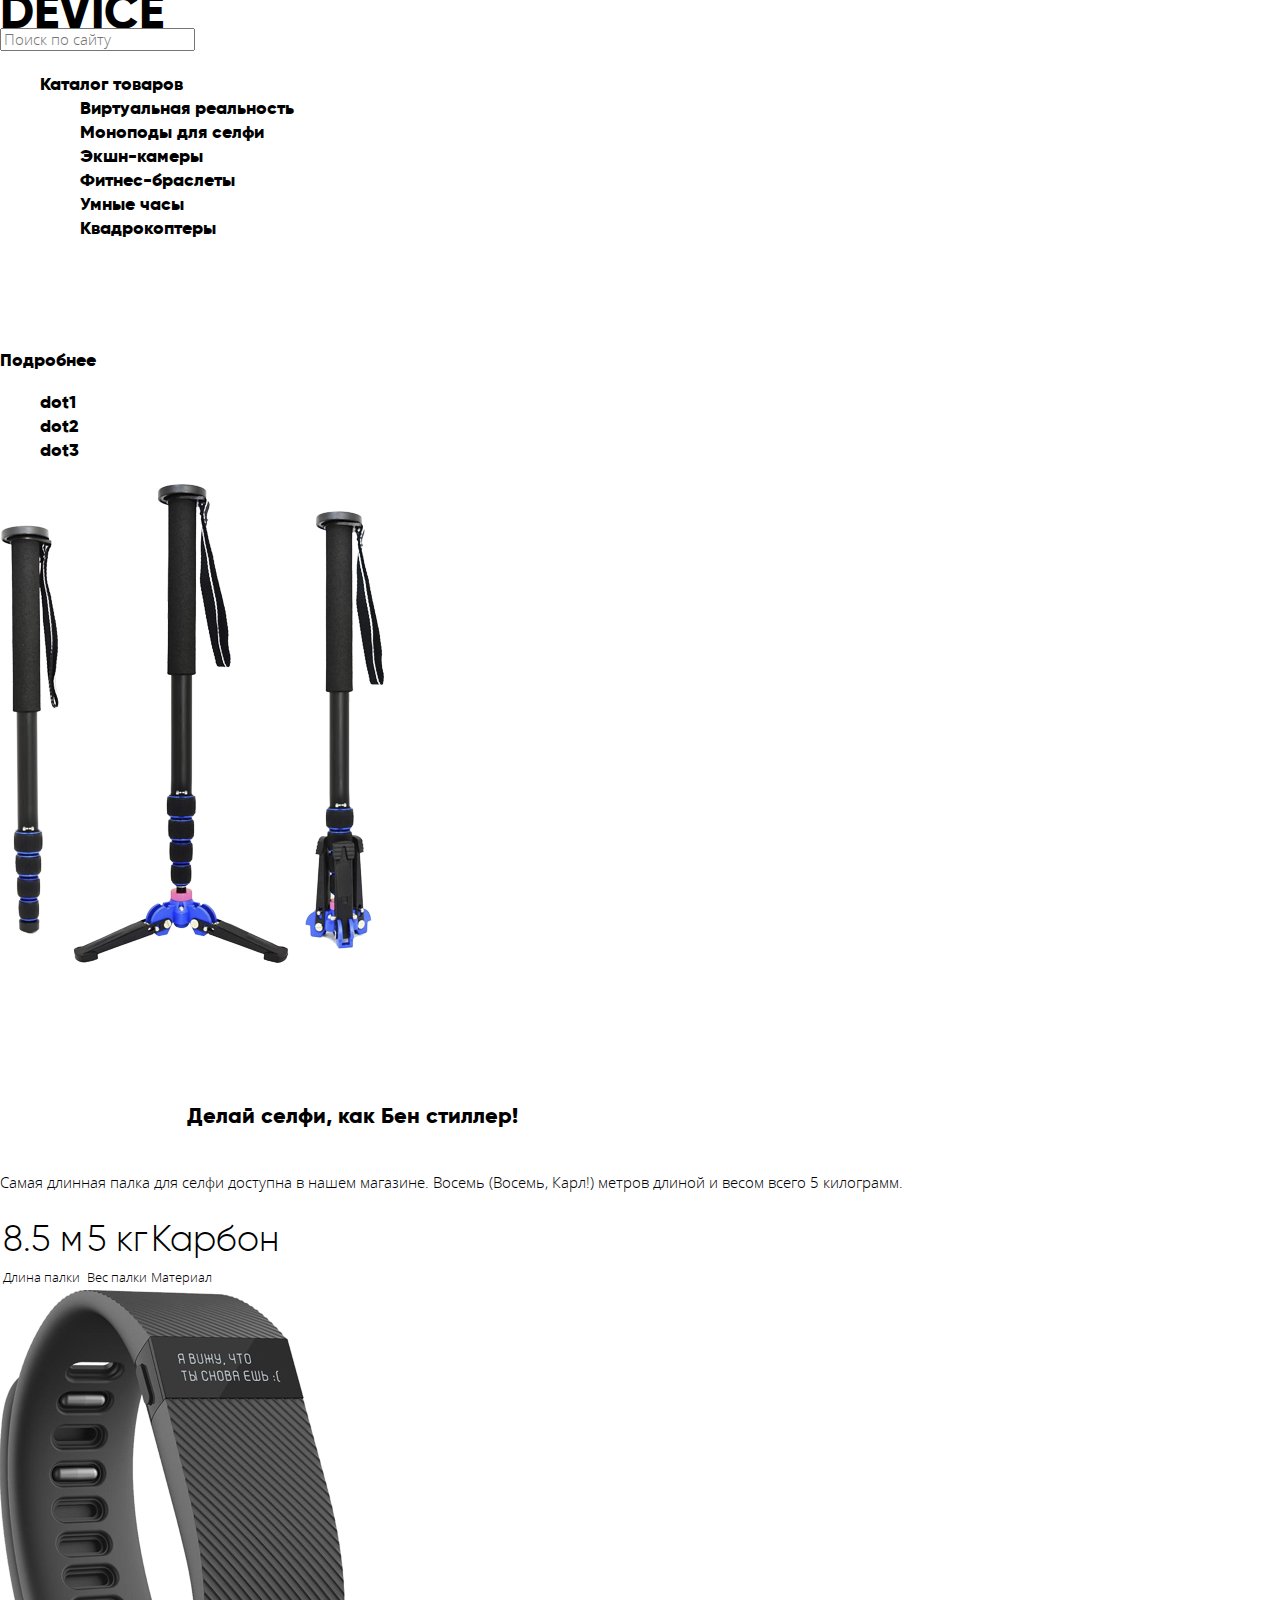
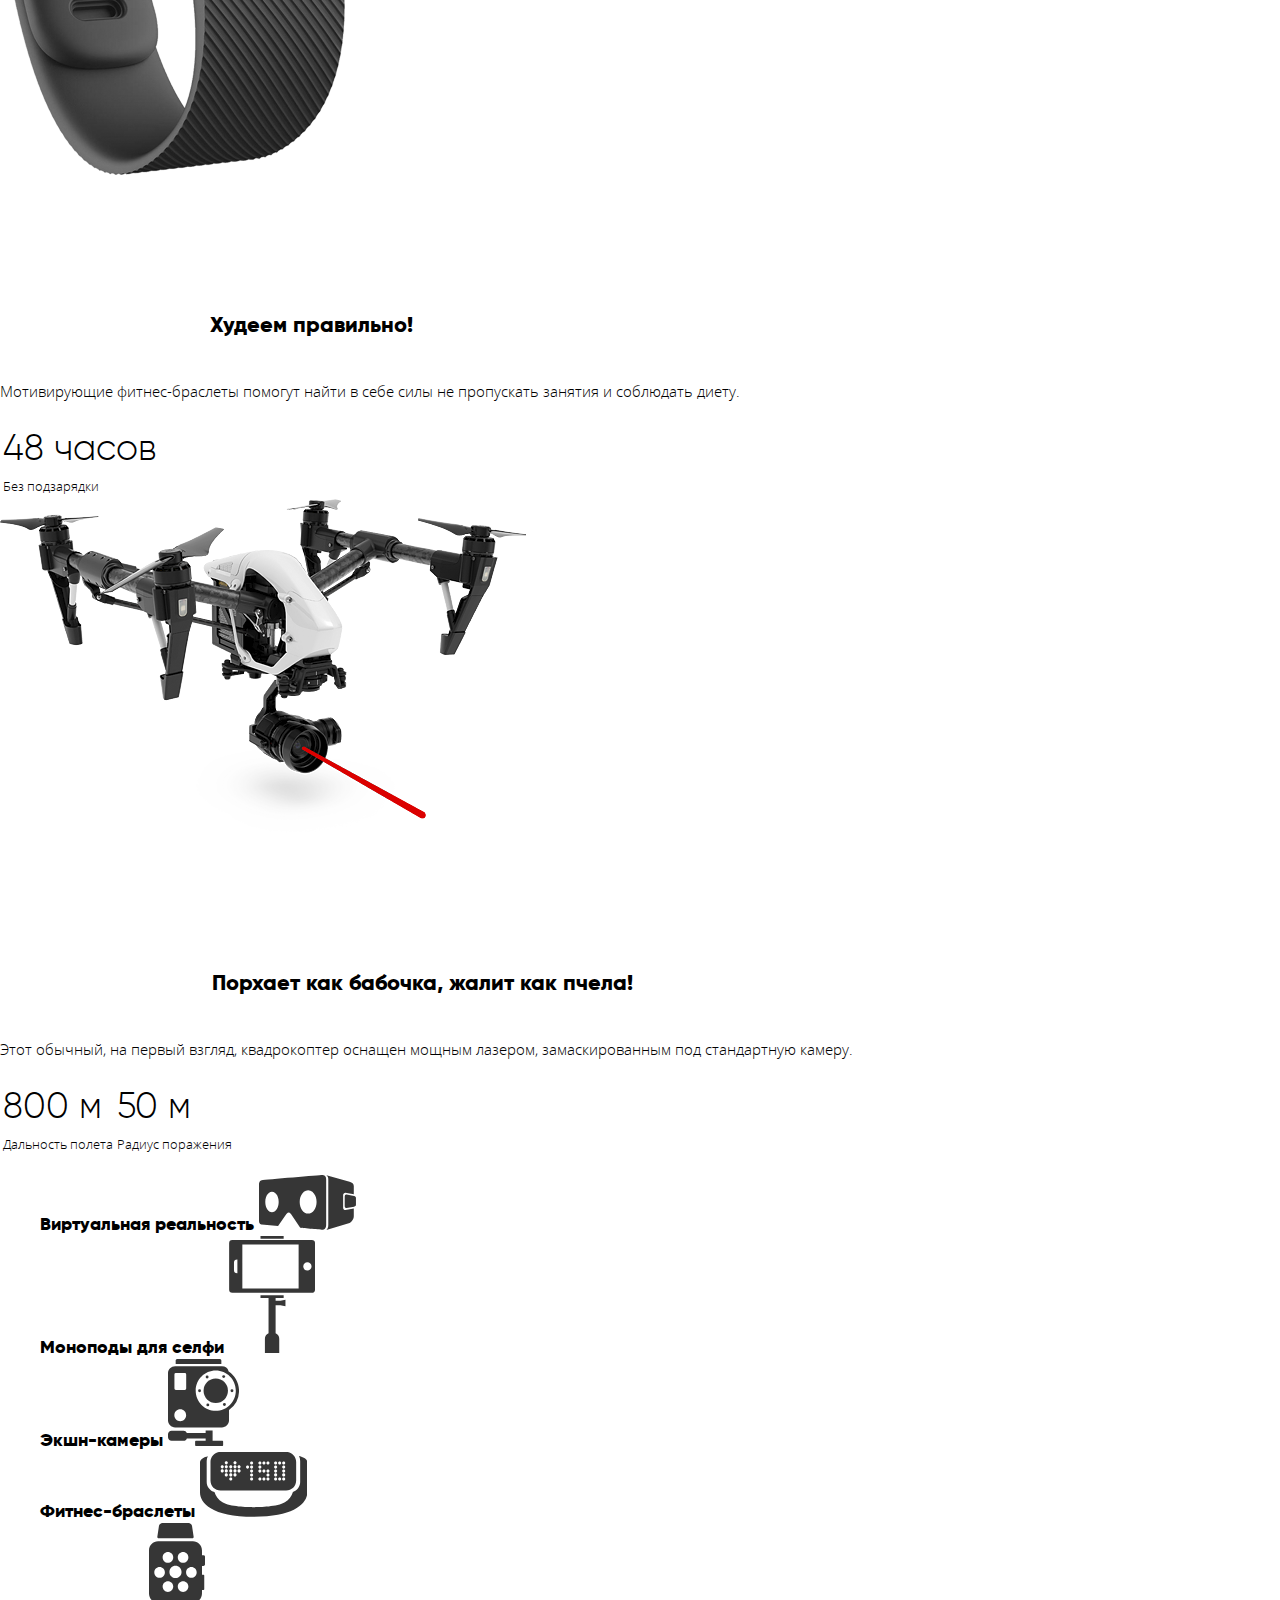
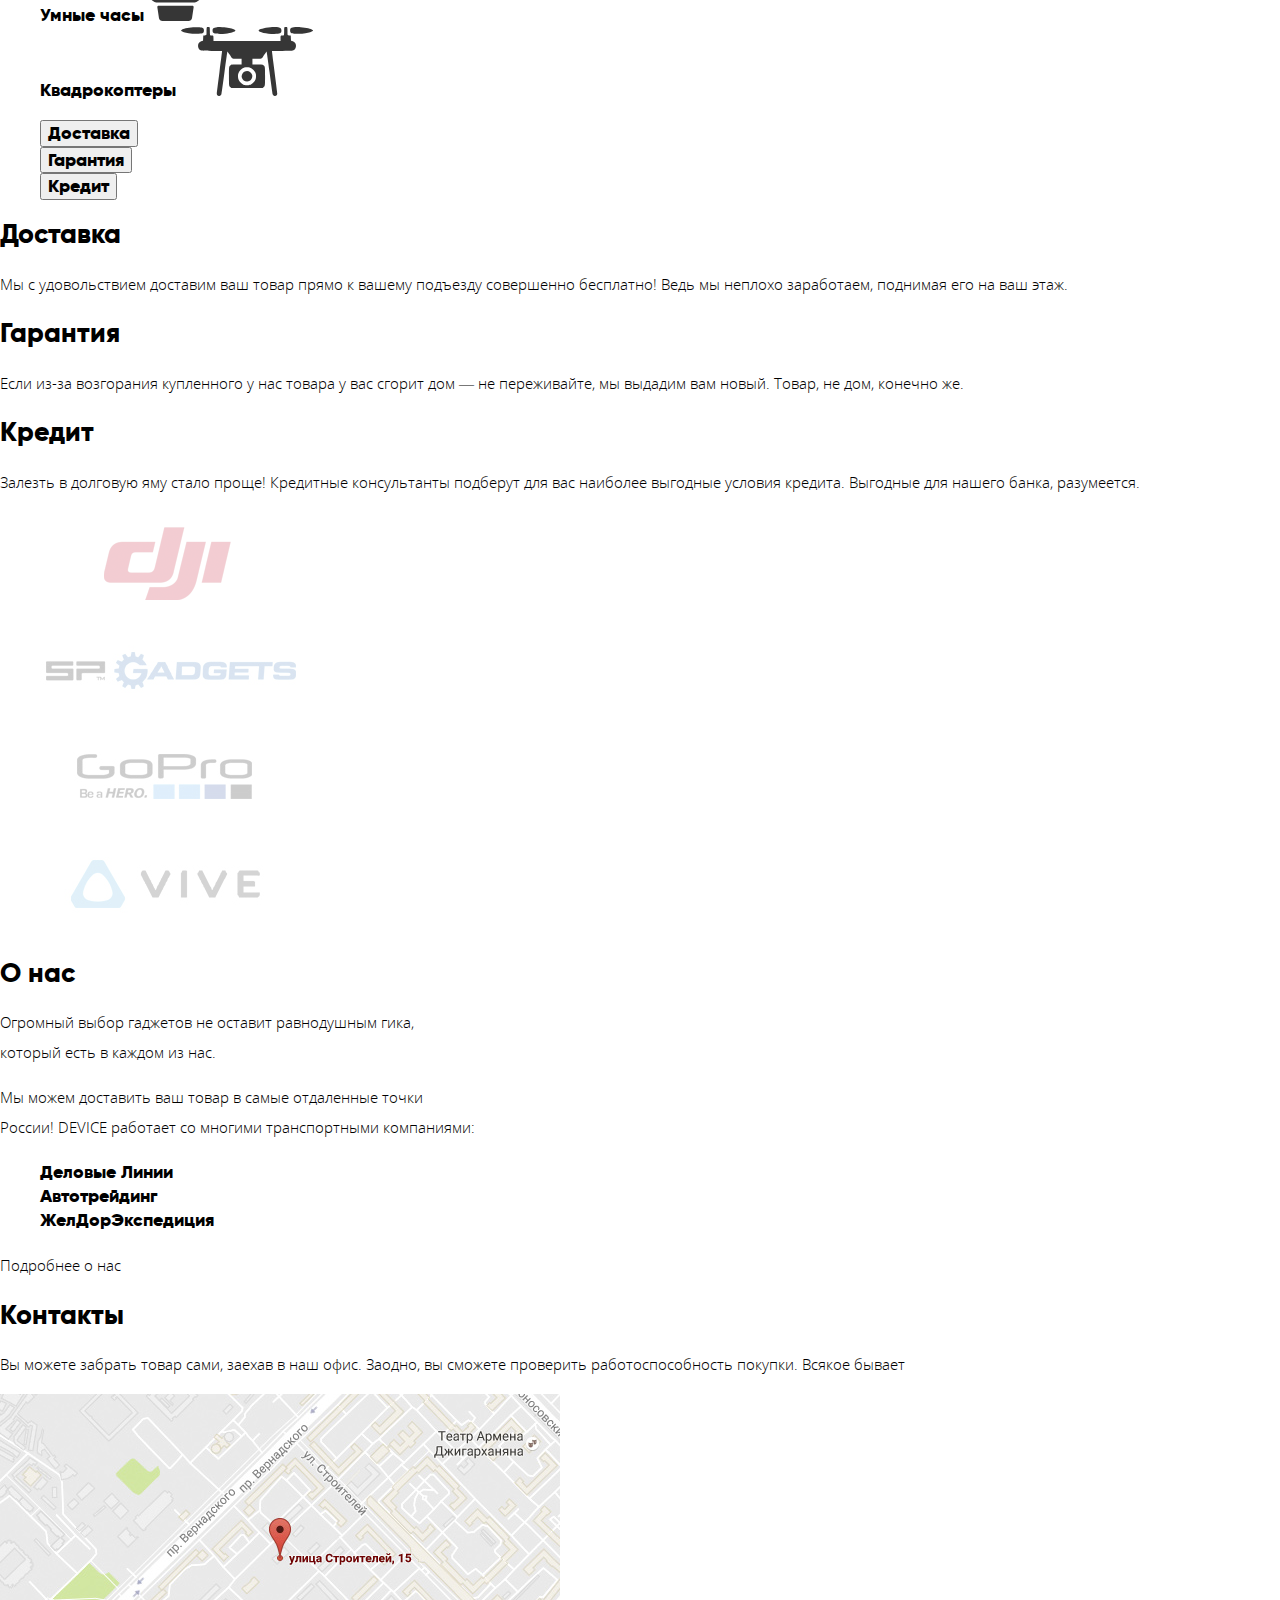
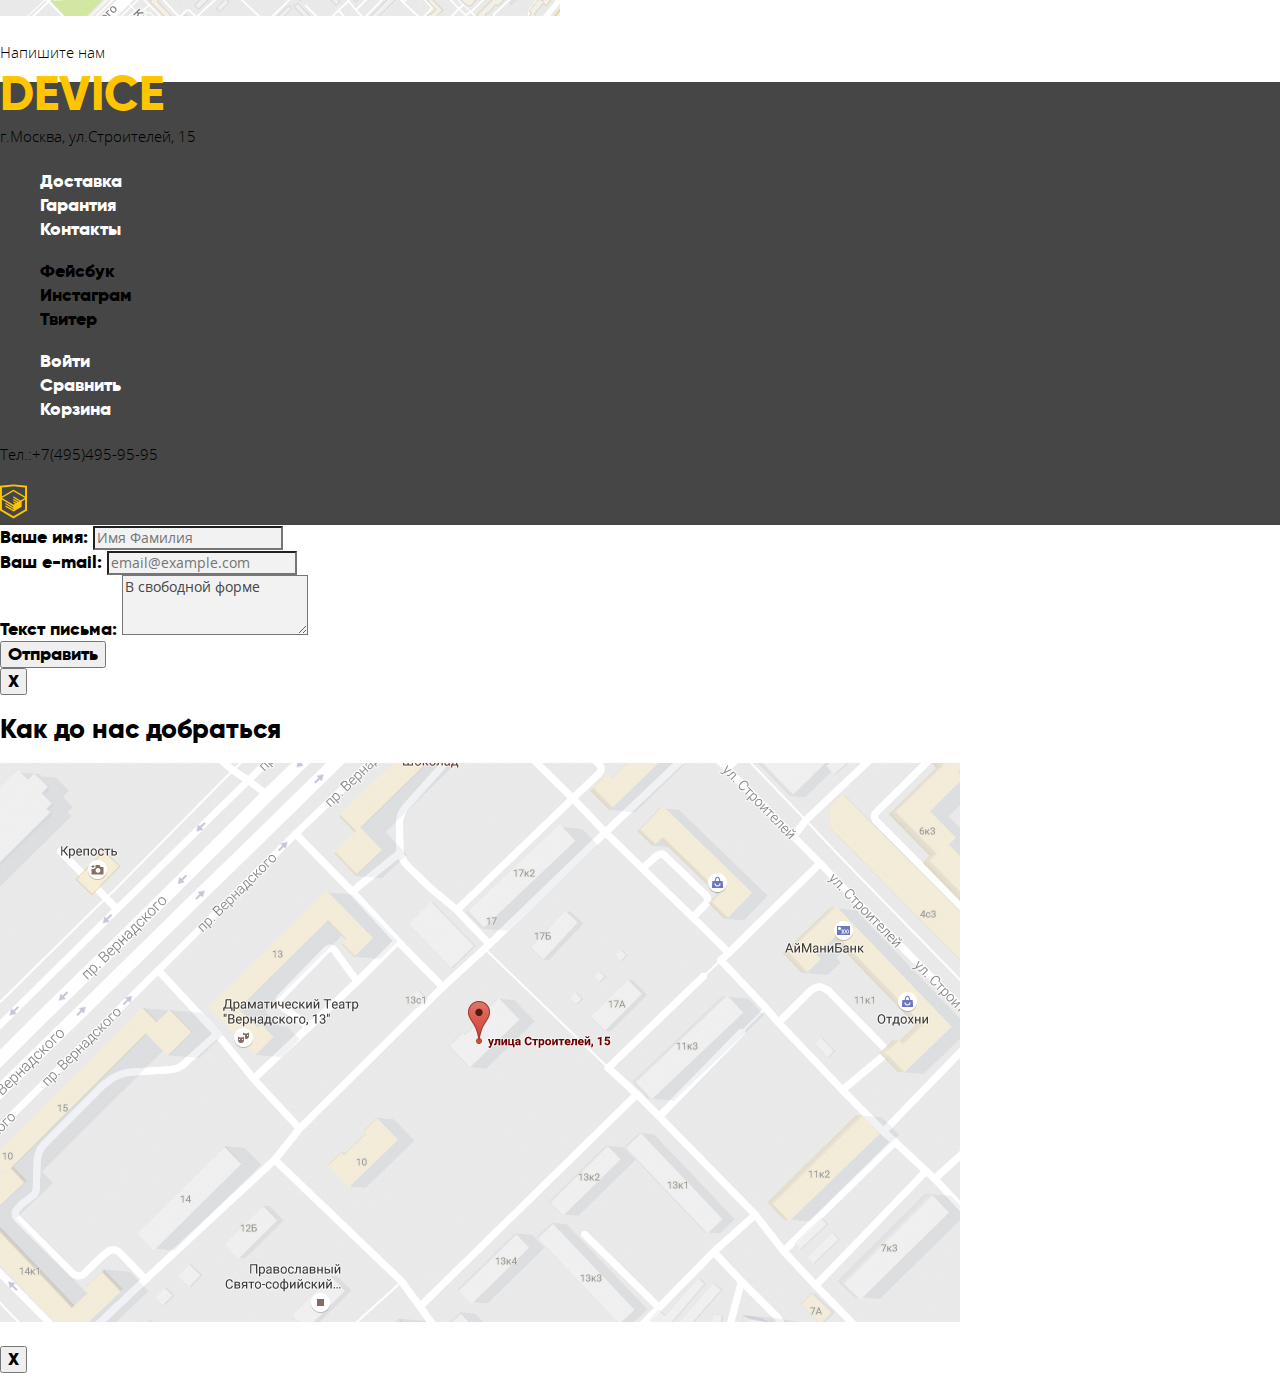
<file: index.html>
<!DOCTYPE html>
<html lang="ru">
  <head>
    <meta charset="utf-8">
    <title>HTML Academy: Девайс</title>
    <link rel="stylesheet" type="text/css" href="css/normalize.css">
    <link rel="stylesheet" type="text/css" href="css/style.css">
  </head>
  <body>
  	<header class="main-header">
  		<div class="header-logo">DEVICE</div>

  		<nav class="main-navigation">
  			<div class="search">
  				<form method="get" action="https://echo.htmlacademy.ru">
  					<input type="text" name="search-form" placeholder="Поиск по сайту">
  				</form>
  			</div> 			
  			<ul class="catalog-dropdown">
  				<li class="catalog-header">
  					<a href="#"><span>Каталог товаров</span></a> 
  					<ul class="catalog-items">
  						<li><a href="#">Виртуальная реальность</a></li>
  						<li><a href="#">Моноподы для селфи</a></li>
  						<li><a href="#">Экшн-камеры</a></li>
  						<li><a href="#">Фитнес-браслеты</a></li>
  						<li><a href="#">Умные часы</a></li>
  						<li><a href="#">Квадрокоптеры</a></li>
  					</ul>
  				</li>
  			</ul>
  			<ul class="shop-info">
  				<li><a href="#">Доставка</a> </li>
  				<li><a href="#">Гарантия</a> </li>
  				<li class="last-link"><a href="#">Контакты</a> </li>
  			</ul>  			
  		</nav>

  	</header>
  	<main>
  		<div class="slide-dots">
  			<a href="#"><span>Подробнее</span></a>
  			<ul class="slides">
  				<li>dot1</li>
  				<li>dot2</li>
  				<li>dot3</li>  				
  			</ul>  			
  		</div>
  		<div class="slider"> 			
  			<div class="slider_slide">
  				<img src="img/slider-1.png"  width="384" height="486" alt="Фото первого слайда">   				
  				<div class="slider_slide-content">
  					<div class="slide_text">
  						<span>01</span> 
  				        <big>Делай селфи, как  Бен стиллер!</big>
  				        <p>Самая длинная палка для селфи доступна в нашем магазине.
                        Восемь (Восемь, Карл!) метров длиной и весом всего 5 килограмм.</p>
  					</div>
  					<div class="slide_table">
  						<table class="item-info">
  						<tr class="first_colomn">
  							<td>8.5 м</td>
  							<td>5 кг</td>
  							<td>Карбон</td>  							
  						</tr>
  						<tr>
  							<td>Длина палки</td>
  							<td>Вес палки</td>
  							<td>Материал</td>  							
  						</tr>  			
  		            </table>
  					</div> 					  					
  				</div>
  			</div>
  			<div class="slider_slide">
  				<img src="img/slider-2.png" width="345" height="485" alt="Фото второго слайда">
  				<div class="slider_slide-content">
  					<div class="slide_text">
  						<span>02</span>
  					    <big>Худеем правильно!</big>
  					    <p>Мотивирующие фитнес-браслеты помогут найти в себе силы 
                        не пропускать занятия и соблюдать диету.</p>					
  					</div>
  					<div class="slide_table">  						
  					<table class="item-info">
                    	<tr class="first_colomn">
                    		<td >48 часов</td>                    		
                    	</tr>
                    	<tr>
                    		<td>Без подзарядки</td>                    		
                    	</tr>
                    </table>  						
  					</div>
  				</div>
  			</div>
  			<div class="slider_slide">
  				<img src="img/slider-3.png" width="526" height="334" alt="Фото третьего слайда">
  				<div class="slider_slide-content">
  					<div class="slide_text">
  						<span>03</span>
  					    <big>Порхает как бабочка,
                        жалит как пчела!</big>
                        <p>Этот обычный, на первый взгляд, квадрокоптер оснащен 
                        мощным лазером, замаскированным под стандартную камеру.</p>
  					</div>
  					<div class="slide_table">
  						<table class="item-info">
                    	<tr class="first_colomn">
                    		<td>800 м</td>
                    		<td>50 м</td>
                    	</tr>
                    	<tr>
                    		<td>Дальность полета</td>
                    		<td>Радиус поражения</td>
                    	</tr>                    	
                    </table>
  					</div>					
  				</div>
  			</div>
  		</div>  	
  		<div class="groups_item">
  			<ul class="popular-items">
  				<li>  					
  					<a href="#"><span>Виртуальная реальность</span></a>
  					<a href="#"><img src="img/svg-device/popular-1.svg" ></a> 
  				</li>
  				<li>  					
  					<a href="#"><span>Моноподы для селфи</span></a>
  					<a href="#"><img src="img/svg-device/popular-2.svg"></a> 
  				</li>
  				<li>  					
  					<a href="#"><span>Экшн-камеры</span></a>
  					<a href="#"><img src="img/svg-device/popular-3.svg"></a> 
  				</li>
  				<li>  					
  					<a href="#"><span>Фитнес-браслеты</span></a>
  					<a href="#"><img src="img/svg-device/popular-4.svg"></a> 
  				</li>
  				<li>  					
  					<a href="#"><span>Умные часы</span></a>
  					<a href=""><img src="img/svg-device/popular-5.svg"></a> 
  				</li>
  				<li>  					
  					<a href="#"><span>Квадрокоптеры</span></a>
  					<a href="#"><img src="img/svg-device/popular-6.svg"></a> 
  				</li>
  			</ul>
  		</div>
  		<section class="serviсes">
  			<div class="serviсes_points">
  				<ul>
  				<li><button type="button">Доставка</button> </li>
  				<li><button type="button">Гарантия</button> </li>
  				<li><button type="button">Кредит</button> </li>
  			    </ul>  				
  			</div>
  			<div class="delivery-info">
  				<h2>Доставка</h2>
  				<p>Мы с удовольствием доставим ваш товар прямо к вашему подъезду совершенно бесплатно! Ведь мы неплохо заработаем, поднимая его на ваш этаж.</p>
  				<div class="icon-delivery"></div>
  			</div>
  			<div class="garranty-info">
  				<h2>Гарантия</h2>
  				<p>Если из-за возгорания купленного у нас товара у вас сгорит дом — не переживайте, мы выдадим вам новый.
                Товар, не дом, конечно же.</p>
  				<div class="icon-garranty"></div>
  			</div>
  			<div class="credit-info">
  				<h2>Кредит</h2>
  				<p>Залезть в долговую яму стало проще! Кредитные консультанты подберут для вас наиболее выгодные 
                условия кредита. Выгодные для нашего банка, разумеется.</p>
  				<div class="icon-credit"></div>
  			</div>
  			
  			

  		</section> 
  		<div class="partners">
  			<ul class="partners_logotypes">
  				<li><a href="#"><img src="img/logo-1.png" width="260" height="100"></a></li>
  				<li><a href="#"> <img src="img/logo-2.png" width="260" height="100"></a></li>
  				<li><a href="#"><img src="img/logo-3.png" width="260" height="100"></a> </li>
  				<li><a href="#"><img src="img/logo-4.png" width="260" height="100"></a> </li>
  			</ul>       
      </div>	
  		<section>
  			<h2>О нас</h2>
  			<p> Огромный выбор гаджетов не оставит равнодушным гика,<br> который есть в каждом из нас.</p>

            <p>Мы можем доставить ваш товар в самые отдаленные точки<br> России! DEVICE работает со многими транспортными компаниями:
            	<ul>
            		<li>Деловые Линии</li>
	                <li>Автотрейдинг</li>
	                <li>ЖелДорЭкспедиция</li> 
	            </ul>
	        </p>
	        <p>Подробнее о нас</p>
  		</section>
  		<section>
  			<h2>Контакты</h2>
  			<p>Вы можете забрать товар сами, заехав в наш офис. Заодно, вы сможете проверить работоспособность покупки. Всякое бывает</p>
  			<img src="img/map.jpg" alt="Карта" width="560" height="222">
  			<p>Напишите нам</p>  			
  		</section>
  	</main>
  	<footer>
  		<div class="footer-logo">DEVICE</div>
  		<p>г.Москва, ул.Строителей, 15</p>
  		
  		<ul class="shop-info">
  			<li><a href="#">Доставка</a></li>
  			<li><a href="#">Гарантия</a></li>
  			<li><a href="#">Контакты</a></li>
  		</ul>
  		<div class="footer-social">
  			<ul>
  				<li><a class="social-button" href="#">Фейсбук</a></li> 
           <li><a class="social-button" href="#">Инстаграм</a></li>
           <li><a class="social-button" href="#">Твитер</a></li>  
        </ul>     
        
      </div>
      <div class="user-navigation">
        <ul>
          <li><a href="#">Войти</a></li>
          <li><a href="#">Сравнить</a></li>
          <li><a href="#">Корзина</a></li>
        </ul>
      </div>      
  		<p>Тел.:+7(495)495-95-95</p>
  		<a class="HTML-logo" href="https://htmlacademy.ru/intensive/htmlcss">
  			<img src="img/svg-device/logo-html.svg" width="27" height="35" alt="Логотип Академии HTML">
  			</a>
  	</footer> 
    <section class="modal_writeUs">
      <form method="post" action="https://echo.htmlacademy.ru">
      	<div class="your_name">
      		<label >
            Ваше имя:
            <input type="text" name="name" placeholder="Имя Фамилия">          
            </label> 
      	</div>
      	<div class="your_mail">
      		<label>
            Ваш e-mail:
            <input type="text" name="e-mail" placeholder="email@example.com">           
          </label>
      	</div>
      	<div class="letter">
      		<label for="letter_content">Текст письма:</label>
      		<textarea id="letter_content" name="letter-field" rows="3">В свободной форме</textarea>
      	</div>   
            <button class="button" type="submit">
                Отправить
            </button>       
      </form>
      <button class="modal-close" type="button">
      	X
      </button>     
    </section> 
    <section class="modal_map">
      <h2 class="visually-hidden">Как до нас добраться</h2>
      <p>
          <img src="img/map-big.jpg" width="960" height="559" alt="Офис компании по адресу ул. Cтроителей 15, Москва">
      </p>
      <button class="modal-close" type="button">
      	X
      </button>
    </section>
  </body>
</html>
</file>
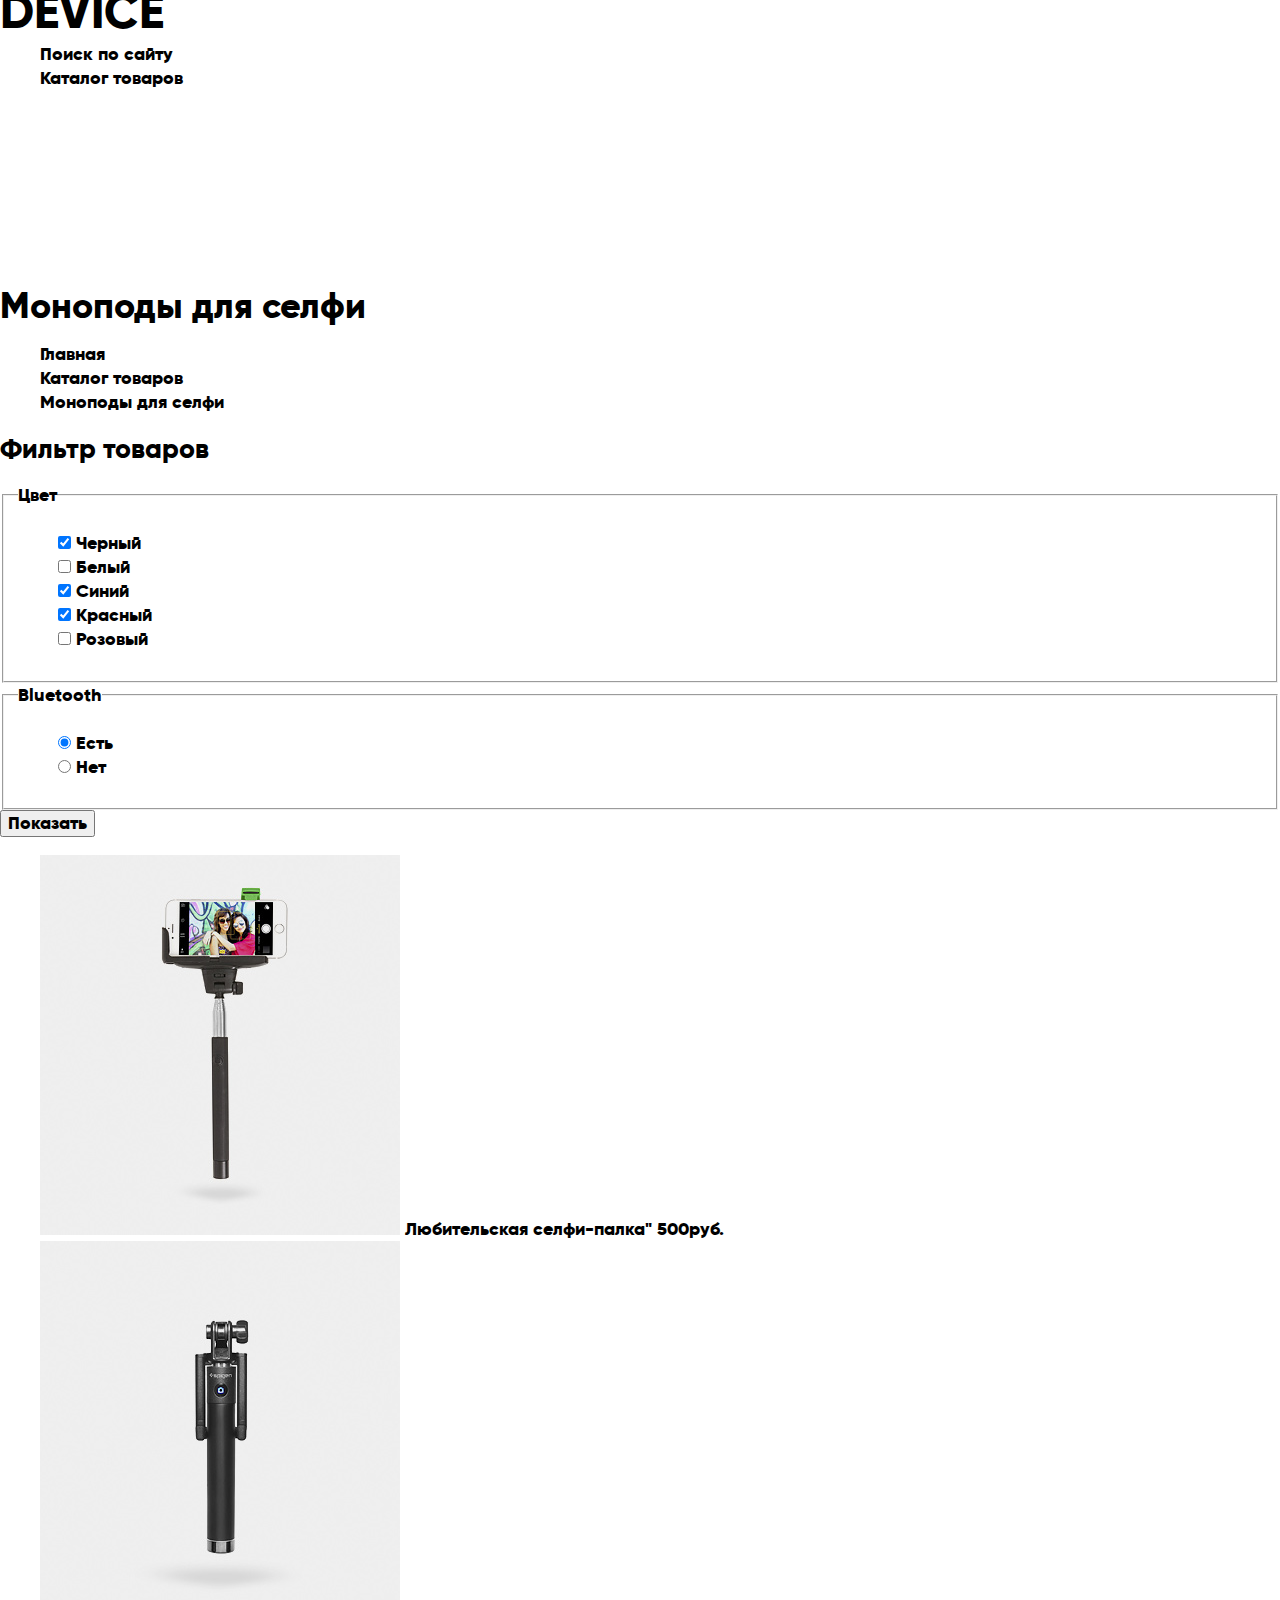
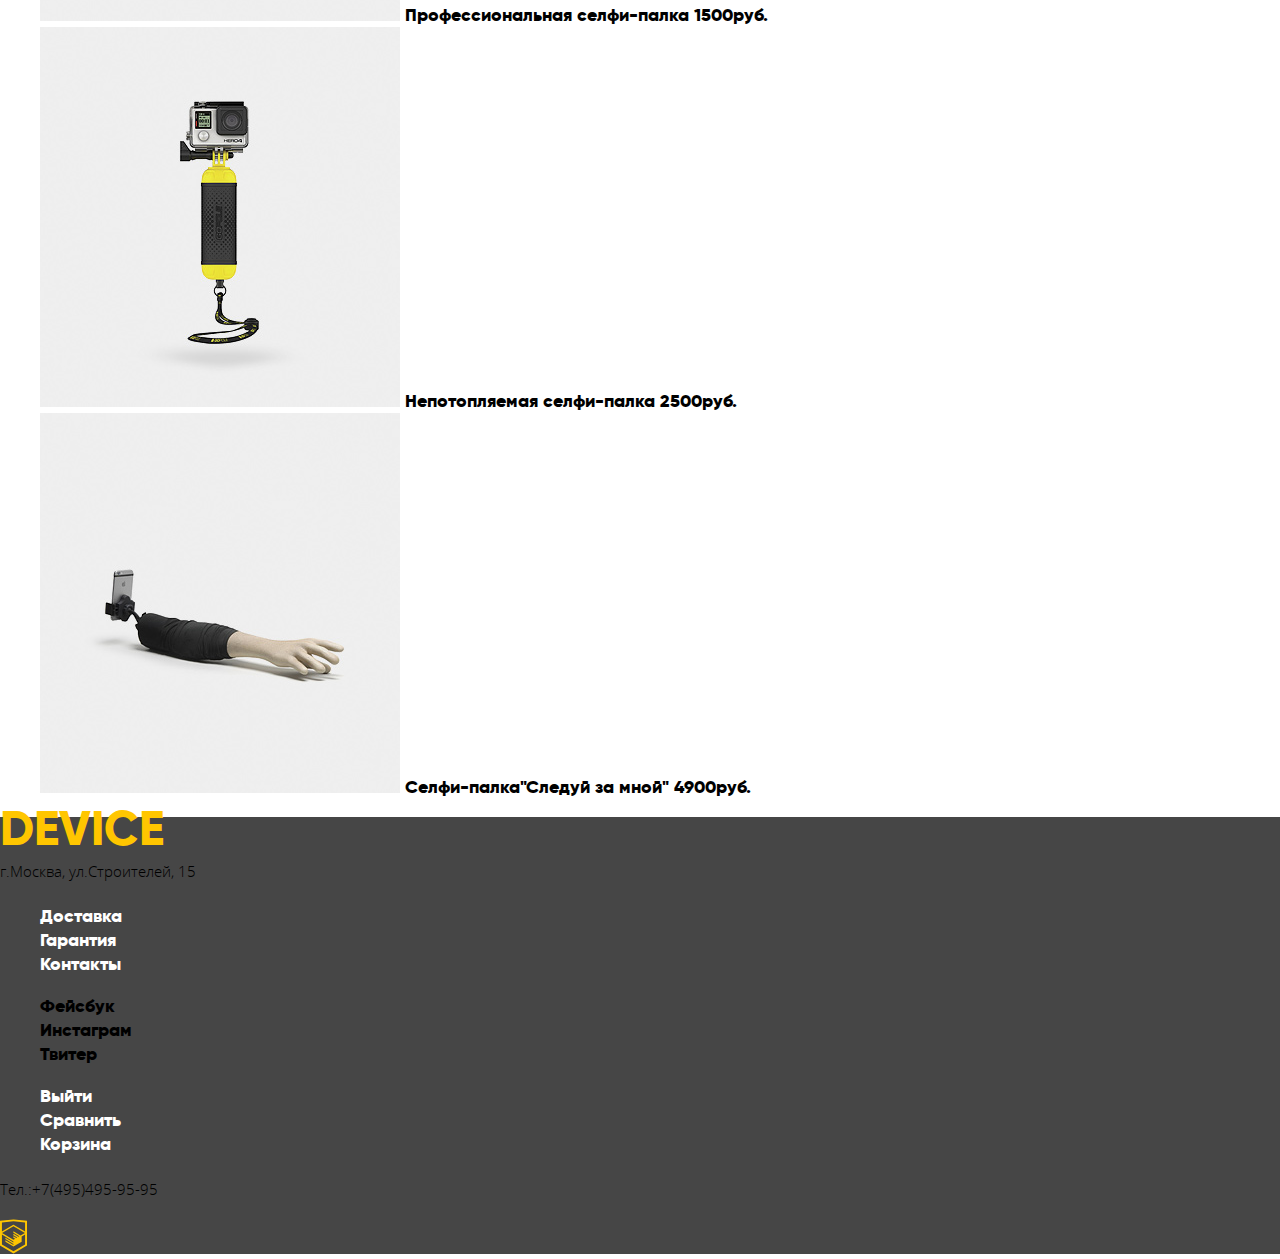
<file: inner.html>
<DOCTYPE html>
<html lang="ru">
  <head>
    <meta charset="utf-8">
    <title>HTML Academy: Девайс</title>
    <link rel="stylesheet" type="text/css" href="css/normalize.css">
    <link rel="stylesheet" type="text/css" href="css/style.css">
  </head>
  <body>
  	<header class="main-header">
  		<nav class="main-navigation">
  			<div class="header-logo">DEVICE</div>
  			<ul class="site-navigation">
  				<li>Поиск по сайту</li>
  				<li>Каталог товаров</li>
  			</ul>
  			<ul class="user-navigation">
  				<li><a href=#>Выйти</a></li>
  				<li><a href="#">Сравнить</a></li>
  				<li><a href="#">Корзина</a></li>
  			</ul>
  			<ul class="shop-info">
  			<li><a href="#">Доставка</a></li>
  			<li><a href="#">Гарантия</a></li>
  			<li><a href="#">Контакты</a></li>
  		</ul>
  		</nav>
  	</header>
  	<main class="container">
      <h1>Моноподы для селфи</h1>
      <ul class="breadcrumbs">
        <li><a href="index.html">Главная</a></li>
        <li><a href="#">Каталог товаров</a></li>
        <li class="breadcrumbs-current">Моноподы для селфи</li>
      </ul>
      <section class="filters">
      	<h2 class="visually-hidden">Фильтр товаров</h2>
      	<form class="filter" method="get" action="https://echo.htmlacademy.ru">
      		<fieldset>
      			<legend>Цвет</legend>
      			<ul>
                     <li class="filter-option">
                     	<input type="checkbox" name="black" id="black" checked>
                     	<label for="black">Черный</label>
                     </li>

                     <li>
                     	<input type="checkbox" name="white" id="white">
                     	<label for="white">Белый</label>
                     </li>
                     <li>
                     	<input type="checkbox" name="blue" checked id="blue"> 
                     	<label for="blue">Синий</label>
                     </li>
                     <li>
                     	<input type="checkbox" name="red" id="red" checked>
                     	<label for="red">Красный</label>
                     </li>
                     <li>
                     	<input type="checkbox" name="pink" id="pink">
                     	<label for="pink">Розовый</label>
                     </li>
               </ul>               
      		</fieldset> 
      		<fieldset>
      			<legend>Bluetooth</legend>
      			<ul>
      				<li class="filter-option">      					
      					<label >
      						<input type="radio" name="Bluetooth-option" value="yes" checked>
      						Есть
      					</label>
      				</li>
      				<li>
      					
      					<label >
      						<input type="radio" name="Bluetooth-option" value="no">
      						Нет
      					</label>
      				</li>   
          
        </ul>
      		</fieldset> 
      		<button type="submit" class="filter-button button">
            Показать
          </button>    		
      	</form>  
                                     
      </section>
      <section class="catalog">
        <ul class="catalo-list">
          <li>
            <img src="img/item-1.jpg" alt="Любительская селфи-палка" width="360" height="380">
            <a href="#">
              <span>Любительская селфи-палка"</span>
              <span>500руб.</span>
            </a>
            
          </li>
          <li>
            <img src="img/item-2.jpg" alt="Профессиональная селфи-палка" width="360" height="380">
            <a href="#">
              <span>Профессиональная селфи-палка</span>
              <span>1500руб.</span>
            </a>
            
          </li>
          <li>
            <img src="img/item-3.jpg" alt="Непотопляемая селфи-палка" width="360" height="380">
            <a href="#">
              <span>Непотопляемая селфи-палка</span>
              <span>2500руб.</span>
            </a>
            
          </li>
          <li>
            <img src="img/item-4.jpg" alt="Селфи-палка"Следуй за мной" " width="360" height="380">
            <a href="#">
              <span>Селфи-палка"Следуй за мной"</span>
              <span>4900руб.</span>
            </a>            

          </li>
        </ul>
      </section>

  	</main>
  	<footer>
  		<div class="footer-logo">DEVICE</div>
  		<p>г.Москва, ул.Строителей, 15</p>
  		
  		<ul class="shop-info">
  			<li><a href="#">Доставка</a></li>
  			<li><a href="#">Гарантия</a></li>
  			<li><a href="#">Контакты</a></li>
  		</ul>
  		<div class="footer-social">
  			<ul>
  				<li><a class="social-button" href="#">Фейсбук</a></li> 	          
          <li><a class="social-button" href="#">Инстаграм</a></li>
          <li><a class="social-button" href="#">Твитер</a></li>  
        </ul>       
        
      </div>
  		<ul class="user-navigation">
  			<li><a href="#">Выйти</a></li>
  			<li><a href="#">Сравнить</a></li>
  			<li><a href="#">Корзина</a></li>
  		</ul>
  		<p>Тел.:+7(495)495-95-95</p>
  		<a class="HTML-logo" href="https://htmlacademy.ru/intensive/htmlcss">
  			<img src="img/svg-device/logo-html.svg" width="27" height="35" alt="Логотип Академии HTML">
  			</a>
  	</footer>  
  	

  </body>
</html>
</file>
<file: css/style.css>
@font-face{
	font-family: gilroyextrabold;
	src: url(fonts/gilroyextrabold.woff2),
	url(fonts/gilroyextrabold.woff);
}
@font-face{
	font-family: gilroylight;
	src: url(fonts/gilroylight.woff2),
	url(fonts/gilroylight.woff);
}
@font-face{
	font-family: opensans;
	src:url(fonts/opensans.woff2),
	url(fonts/opensans.woff);
}
@font-face{
	font-family: opensanslight;
	src:url(fonts/opensanslight.woff2),
	url(fonts/opensanslight.woff)
	;
}
body{
	font-family: gilroyextrabold;
	font-size: 18px;
	line-height: 24px;
	font-weight: normal;
	color:black;
}
a {
  text-decoration: none;
  color: black;
}
ul{
	list-style: none;
}
.header-logo{
	color: black;
	font-size: 48px;
	font-height: 48px;
	font-weight: normal;
}
p,
.search{
	font-family: opensanslight;
	font-size: 15px;
	line-height: 30px;
}
.first_colomn{
	font-family: gilroylight;
	font-size: 36px;
	line-height: 48px;
}
.item-info{
	font-family:opensanslight; 
	font-size:13px;
	line-height:20px;
}
.slide_text span{
	color:white;
	font-size: 180px;
	line-height: 180px;
}
footer,
footer p {
	background-color: #464646;
	
}
.shop-info li a,
.user-navigation li a{
	color:white;
}
.footer-logo{
	font-family: gilroyextrabold;
	color: #ffc600;
	font-size: 48px;
}
.modal_writeUs input{
background-color: #f2f2f2;
font-family: opensans;
font-size: 14px;
line-height: 18px;
color:#464646;
}
.modal_writeUs textarea{
background-color: #f2f2f2;
font-family: opensans;
font-size: 14px;
line-height: 18px;
color:#464646;
}
</file>
